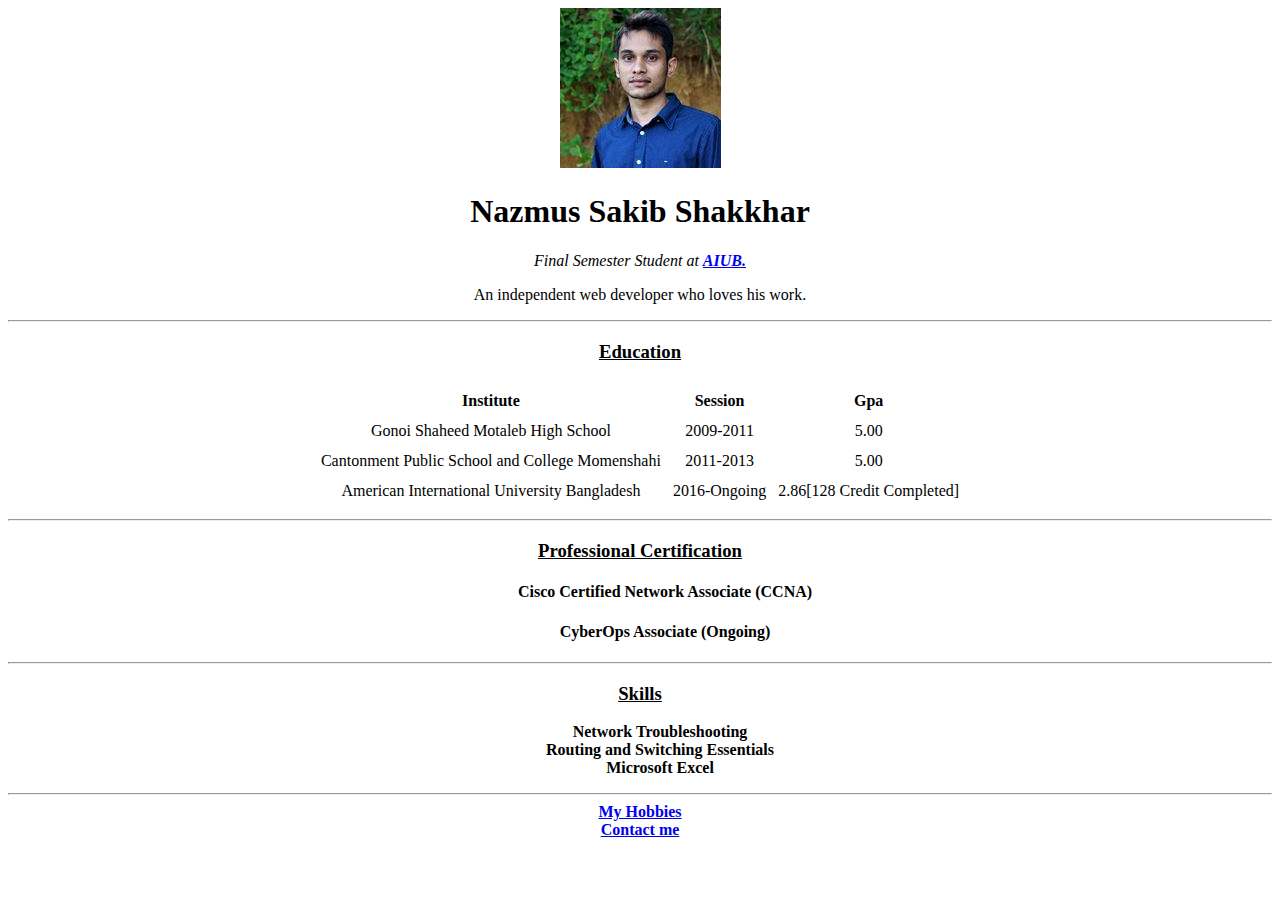
<file: Lab_Task_1/index.html>
<!DOCTYPE html>
<html lang="en">
<head>
    <meta charset="UTF-8">
    <meta name="viewport" content="width=device-width, initial-scale=1.0">
    <title>Shakkhar's Personal Site</title>
</head>
<body style="text-align: center;">
    <img src="images/nazmus.jpg" alt="Nazmus Profile">
    <h1>Nazmus Sakib Shakkhar</h1>
    <p><em>Final Semester Student at <strong><a href="http://www.aiub.edu">AIUB.</a></strong></em></p>
    <p>An independent web developer who loves his work.</p>
    <hr>
    <h3 style="text-decoration: underline;">Education</h3>
    <table cellspacing="10px" align="center">
        <thead>
            <tr>
                <th>Institute</th>
                <th>Session</th>
                <th>Gpa</th>
            </tr>
        </thead>
        <tbody>
            <tr>
                <td style="text-align: center;">Gonoi Shaheed Motaleb High School</td>
                <td style="text-align: center;">2009-2011</td>
                <td style="text-align: center;">5.00</td>
            </tr>
            <tr>
                <td style="text-align: center;">Cantonment Public School and College Momenshahi</td>
                <td style="text-align: center;">2011-2013</td>
                <td style="text-align: center;">5.00</td>
            </tr>
            <tr>
                <td style="text-align: center;">American International University Bangladesh</td>
                <td style="text-align: center;">2016-Ongoing</td>
                <td style="text-align: center;">2.86[128 Credit Completed]</td>
            </tr>
            
        </tbody>
    
    </table>
    <hr>
    <h3 style="text-decoration: underline;">Professional Certification</h3>
    <h4 style="margin-left: 50px;">Cisco Certified Network Associate (CCNA)</h4>
    <h4 style="margin-left: 50px;">CyberOps Associate (Ongoing)</h4>
    <hr>
    <h3 style="text-decoration: underline;">Skills</h3>
    <ul style="list-style-type: none;">
        <li style="font-weight: bold;">Network Troubleshooting</li>
        <li style="font-weight: bold;">Routing and Switching Essentials</li>
        <li style="font-weight: bold;">Microsoft Excel</li>
    </ul>
    
    <hr>
    <a href="hobbies.html" style="font-weight: bold;">My Hobbies</a>
    <br/>
    <a href="contact.html" style="font-weight: bold;">Contact me</a>
</body>
</html>
</file>
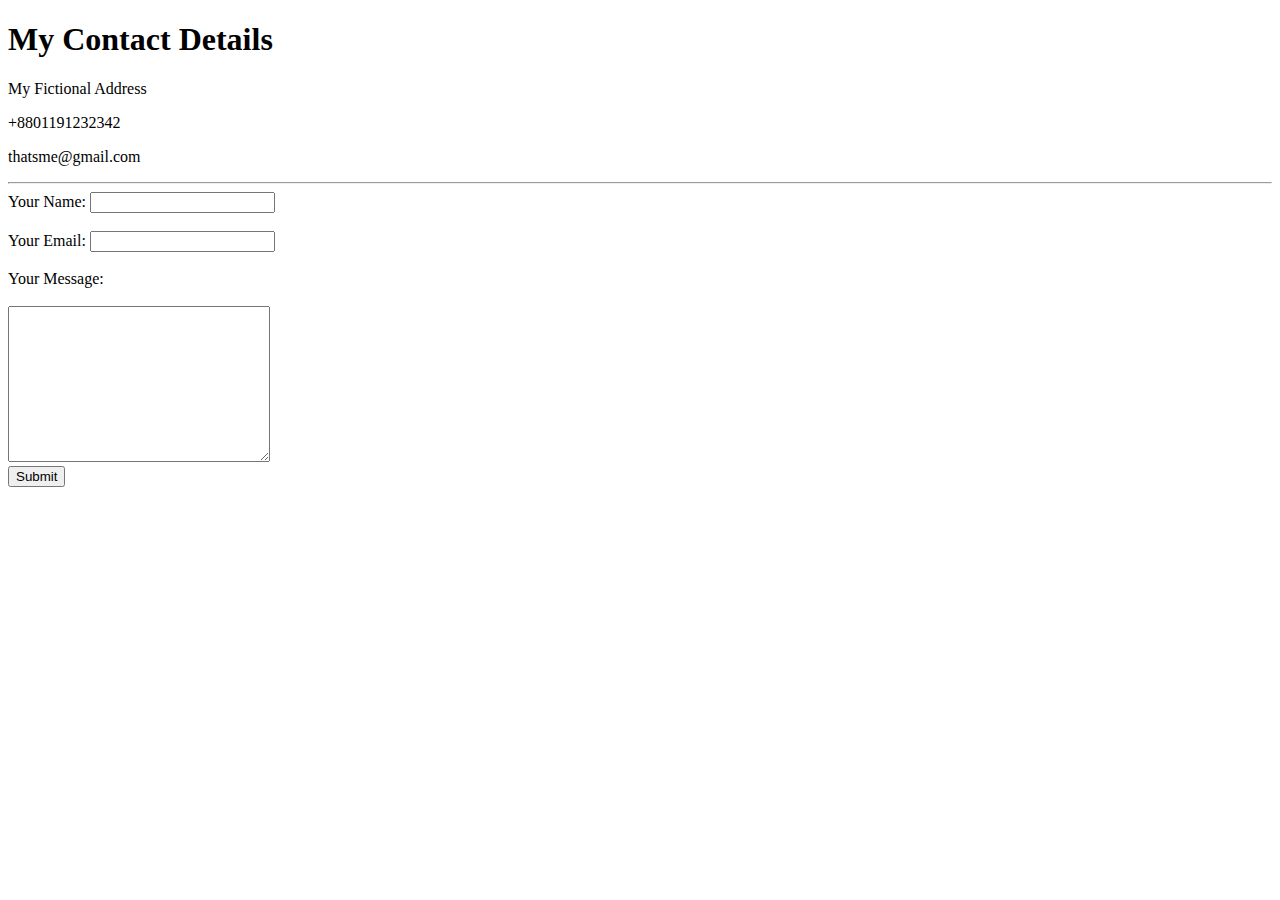
<file: Lab_Task_1/contact.html>
<!DOCTYPE html>
<html lang="en">
<head>
    <meta charset="UTF-8">
    <meta name="viewport" content="width=device-width, initial-scale=1.0">
    <title>Shakkhar's Personal Site</title>
</head>
<body>
    <h1>My Contact Details</h1>
    <p>My Fictional Address</p>
    <p>+8801191232342</p>
    <p>thatsme@gmail.com</p>
    <hr>
    <form class="" action="mailto:info@shakkhar.com" method="post">
        <label>Your Name:</label>
        <input type="text" name="yourName" value=""><br><br>
        <label>Your Email:</label>
        <input type="email" name="yourEmail" id=""><br><br>
        <label>Your Message:</label><br><br>
        <textarea name="yourMessage" id="" cols="30" rows="10"></textarea><br>
        <input type="submit" name="">
    </form>
</body>
</html>
</file>
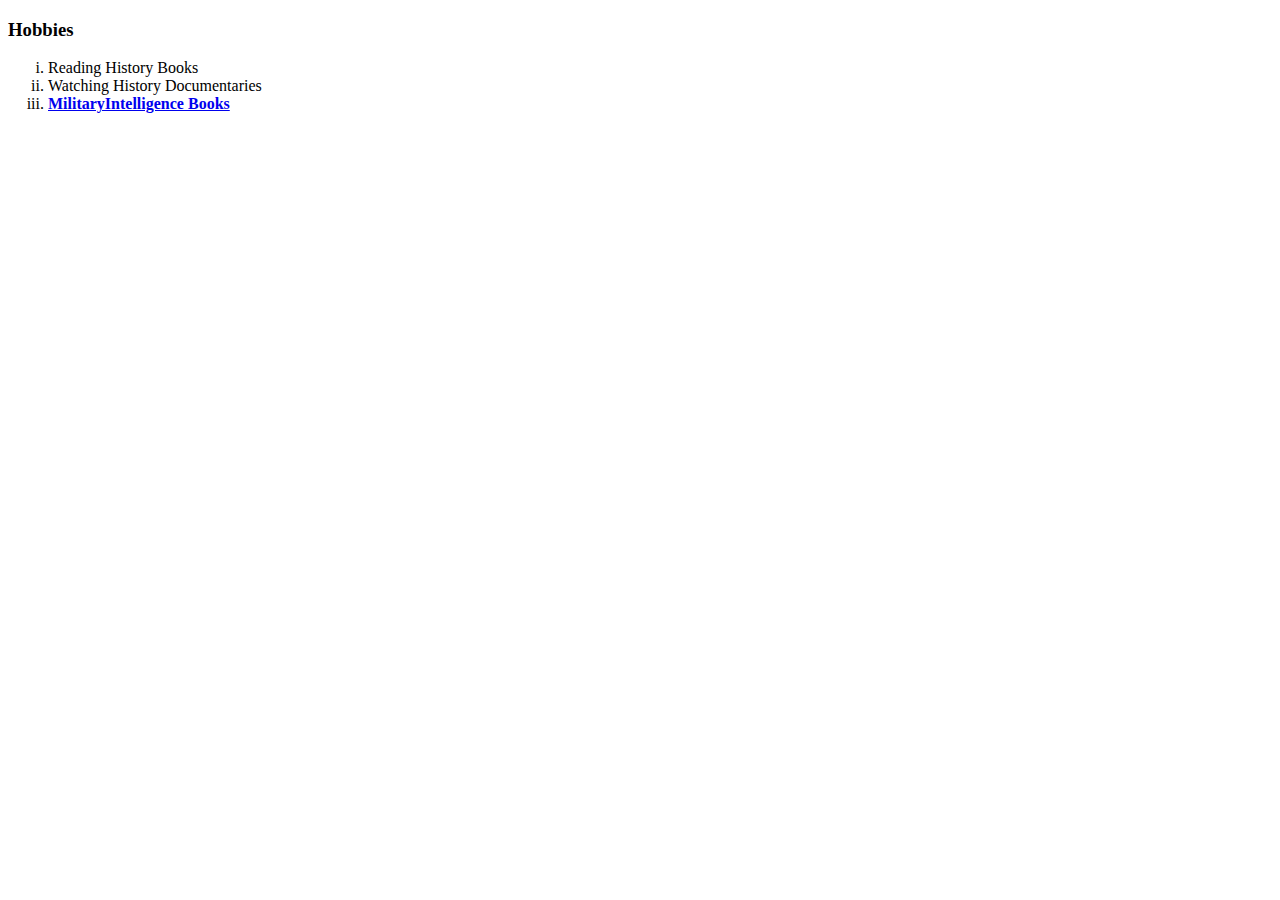
<file: Lab_Task_1/hobbies.html>
<!DOCTYPE html>
<html lang="en">
<head>
    <meta charset="UTF-8">
    <meta name="viewport" content="width=device-width, initial-scale=1.0">
    <title>Shakkhar's Personal Site</title>
</head>
<body>
    <h3>Hobbies</h3>
    <ol type="i">
        <li>Reading History Books</li>
        <li>Watching History Documentaries</li>
        <li><strong><a
                    href="https://en.wikipedia.org/wiki/Military_intelligence#:~:text=Military%20intelligence%20is%20a%20military,assist%20commanders%20in%20their%20decisions.">MilitaryIntelligence
                    Books</a></strong></li>
    </ol>
</body>
</html>
</file>
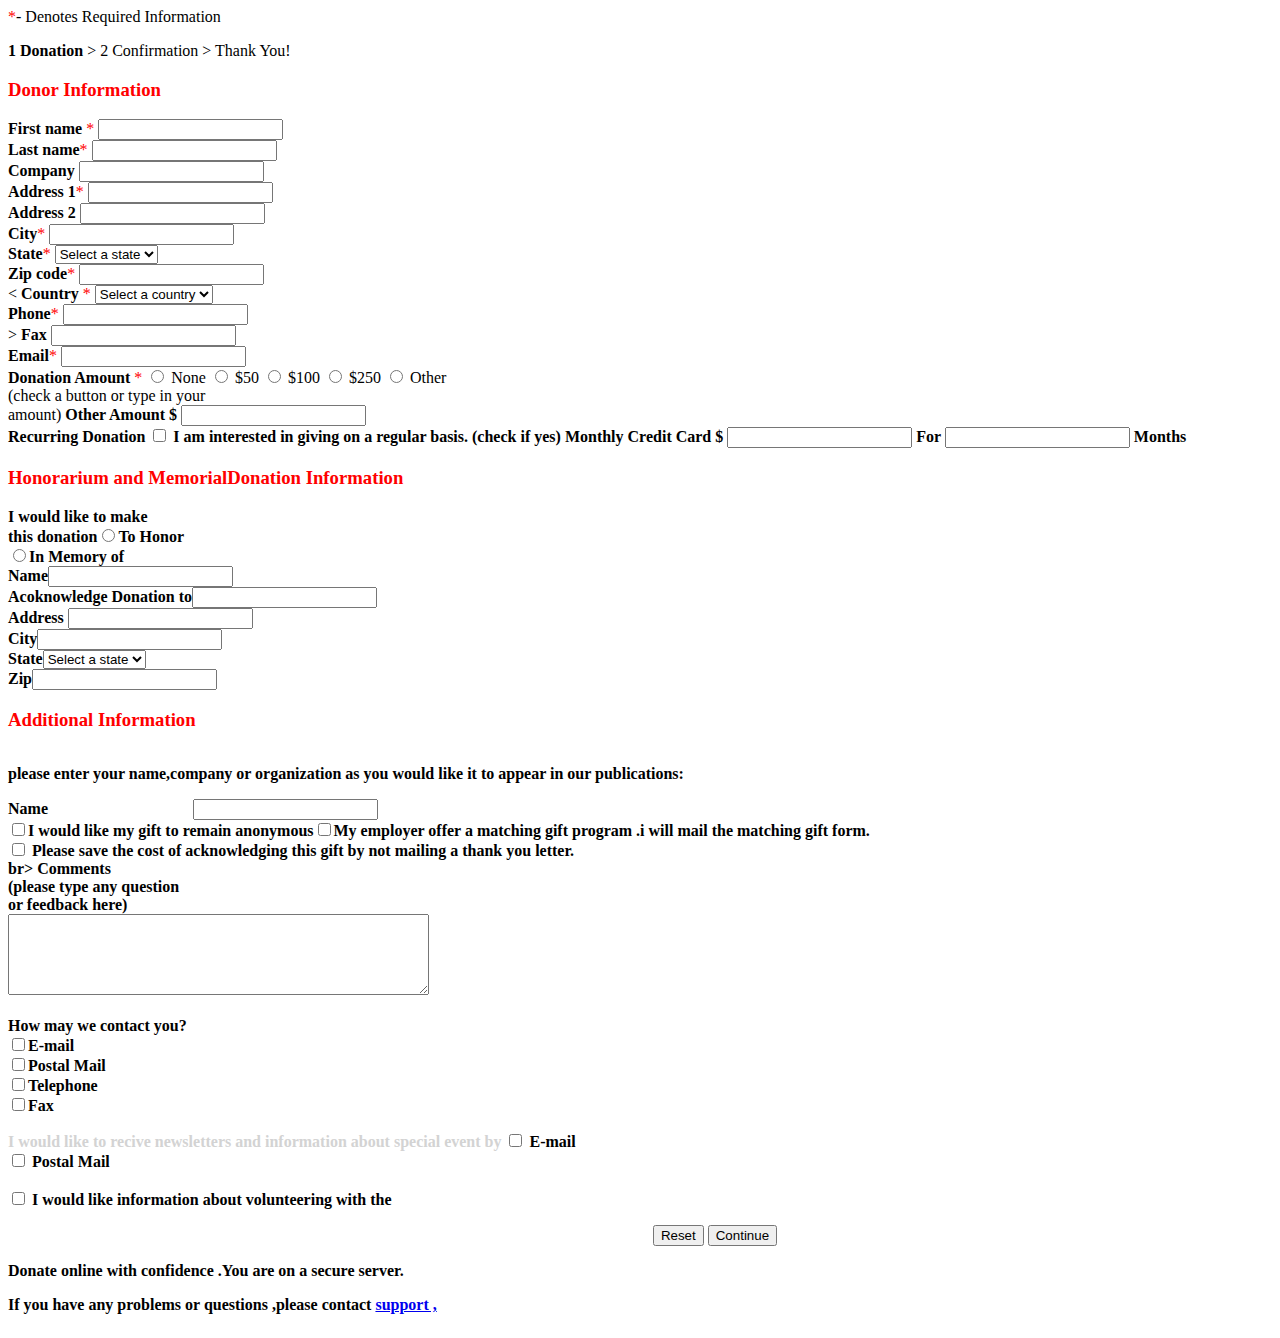
<file: Lab_Task_1/task1form.html>
<!DOCTYPE html>
<html>
<head>
    <title>Lab Task 1 Form</title>
</head>

<body>

    <h7 style="color:Red;">*</h7>- Denotes Required Information</h7><br>
    <p><b>1 Donation </b> > 2 Confirmation > Thank You!</p>
    <h3 style="color:Red;">Donor Information</h3>
    <form action="/action_page.php">



        <label for="fname"><b>First name </b><span style="color:Red;">*</span> </label>
        <input type="text" id="fname" name="fname" value=""><br>


        <label for="lname"><b>Last name</b><span style="color:Red;">*</span> </label>
        <input type="text" id="lname" name="lname" value=" "><br>




        <label for="Com"><b>Company</b></label>
        <input type="text" id="Com" name="Com" value=""><br>


        <tr>
            <td><label for="add1"><b>Address 1</b><span style="color:Red;">*</span> </label></td>
            <td> <input type="text" id="add1" name="add1" value=""><br> </td>
        </tr>

        <tr>
            <td><label for="add2"><b>Address 2</b></label></td>
            <td><input type="text" id="add2" name="add2" value=""><br></td>


            <label for="city"><b>City</b><span style="color:Red;">*</span> </label>
            <input type="text" id="city" name="city" value=""><br>



            <label for="state"><b>State</b><span style="color:Red;">*</span> </label>
            <select id="state" name="state">
                <option value="select ">Select a state</option>
                <option value="state 1">Mym</option>
                <option value="state 2">Dha</option>
                <option value="state 3">Raj</option>
            </select>
            <br>


            <label for="zip"><b>Zip code</b><span style="color:Red;">*</span> </label>
            <input type="text" id="zip" name="zip" value=""><br>
            < <label for="country"><b>Country </b><span style="color:Red;">*</span> </label>
                <select id="country" name="country">
                    <option value="a">Select a country</option>
                    <option value="country1 ">Bangladesh</option>
                    <option value="country2">India</option>
                    <option value="country3">Pakistan</option>
                </select>
                <br>



                <label for="phone"><b>Phone</b><span style="color:Red;">*</span> </label>
                <input type="text" id="phone" name="phone" value=""><br>>


                <label for="fax"><b>Fax</b></label>
                <input type="text" id="fax" name="fax" value=""><br>

                <label for="email"><b>Email</b><span style="color:Red;">*</span> </label>
                <input type="text" id="email" name="email" value=""><br>

                <label for="donation amount"><b>Donation Amount</b>
                    <span style="color:Red;">*</span> </label>
                <input type="radio" id="None" name="amount" value="None">
                <label for="amount">None</label>

                <input type="radio" id="$50" name="amount" value="$50">
                <label for="amount">$50</label>

                <input type="radio" id="$100" name="amount" value="$100">
                <label for="amount">$100</label>
                <input type="radio" id="$250" name="amount" value="$250">
                <label for="amount">$250</label>
                <input type="radio" id="other" name="amount" value="other">
                <label for="other amount">Other</label>
                <br>

                <span>(check a button or type in your</span><br>
                <span>amount)</span>

                <label for="other amount"><b>Other Amount $</b></label>
                <input type="text" id="other amount" name="other amount" value=""><br>
                <label for="recurring"><b>Recurring Donation<b></label>
                <td><input type="checkbox" id="Recurring " name="Recurring" size="50" value=" ">
                    <label for="Recurring ">I am interested in giving on a regular basis.</label>
                    <span>(check if yes)</span>

                    <label for=" card"> Monthly Credit Card $</label>
                    <input type="text"><label> For </label> <input type="text"><label> Months</label>
                    </table>
                    <h3 style="color:red;"><b>Honorarium and MemorialDonation Information</b></h3>
                    <table>

                        <label for="donation "><b>I would like to make<br> this donation</b></label>
                        <input type="radio" id="to honor" name="donation" value="to honor">
                        <label for="donation">To Honor</label><br>

                        <input type="radio" id="in memory" name="donation" value="in memory">
                        <label for="donation">In Memory of</label><br>


                        <label for="name"><b>Name</b></label>
                        <input type="text" id="name" name="name" value=""><br>


                        <label for="aco"><b>Acoknowledge Donation to</b></label>
                        <input type="text" id="aco" name="aco" value=""><br>

                        <label for="add"><b>Address</b> </label>
                        <input type="text" id="add" name="add" add=""><br>
                        <label for="city"><b>City</b></label>
                </td>
                <input type="text" id="city" name="city" value=""><br>

                <label for="state"><b>State</b></label>
                <select id="state" name="state">
                    <option value="select ">Select a state</option>
                    <option value="state 1">Mym</option>
                    <option value="state 2">Dha</option>
                    <option value="state 3">Raj</option>
                </select>
                <br>




                <label for="zip"><b>Zip</b></label>
                <input type="text" id="zip" name="zip" value=""><br>

                <h3 style="color:Red;">Additional Information</h3>

                </table>
                <p>please enter your name,company or organization as you would like it to appear in our publications:
                </p>
                <table>

                    <label for="name" style="margin-right:145px ;"><b>Name</b></label>
                    <input type="text" id="name" name="name" value=""><br>



                    <input type="checkbox" id="Example" name="1" value="1">
                    <label for="1">I would like my gift to remain anonymous</label>


                    <input type="checkbox" id="Example" name="2" value="2">
                    <label for="2">My employer offer a matching gift program .i will mail the matching gift
                        form.</label><br>



                    <input type="checkbox" id="Example" name="3" value="3">
                    <label for="3"> Please save the cost of acknowledging this gift by not mailing a thank you
                        letter.</label><br>br>
                    <span><b>Comments</b></span><br>
                    <span>(please type any question <br>or feedback here)</span><br>
                    <textarea name="message" rows="5" cols="50"></textarea>
                    <br><br>


                    <label for="contact"><b>How may we contact you?</b></label><br>

                    <input type="checkbox" id="1" name="1" value="1">
                    <label for="1">E-mail</label><br>
                    <input type="checkbox" id="2" name="2" value="2">
                    <label for="2">Postal Mail</label><br>
                    <input type="checkbox" id="3" name="3" value="3">
                    <label for="3">Telephone</label><br>
                    <input type="checkbox" id="4" name="4" value="4">
                    <label for="4">Fax</label><br></td>

                    <p><span style="color:lightgray ;font-weight:bold">I would like to recive newsletters and
                            information about special event by </span>

                        <input type="checkbox" id="1" name="1" value="1">
                        <label for="1">E-mail</label><br>

                        <input type="checkbox" id="2" name="2" value="2">
                        <label for="2">Postal Mail</label><br><br>


                        <input type="checkbox" id="1" name="1" value="1">
                        <label for="1">I would like information about volunteering with the</label><br>
                        <center>


                            <button type="Reset" onclick="alert(clear all )" style="margin-left:150px">Reset</button>
                            <button type="button" onclick="alert(continue all)">Continue</button>


                        </center>

                    <p>Donate online with confidence .You are on a secure server.</p>
                    </td>

                    <p>If you have any problems or questions ,please contact <a href="https://www.aiub.edu/"> support
                            ,</a></p>

    </form>
</body>

</html>
</file>
